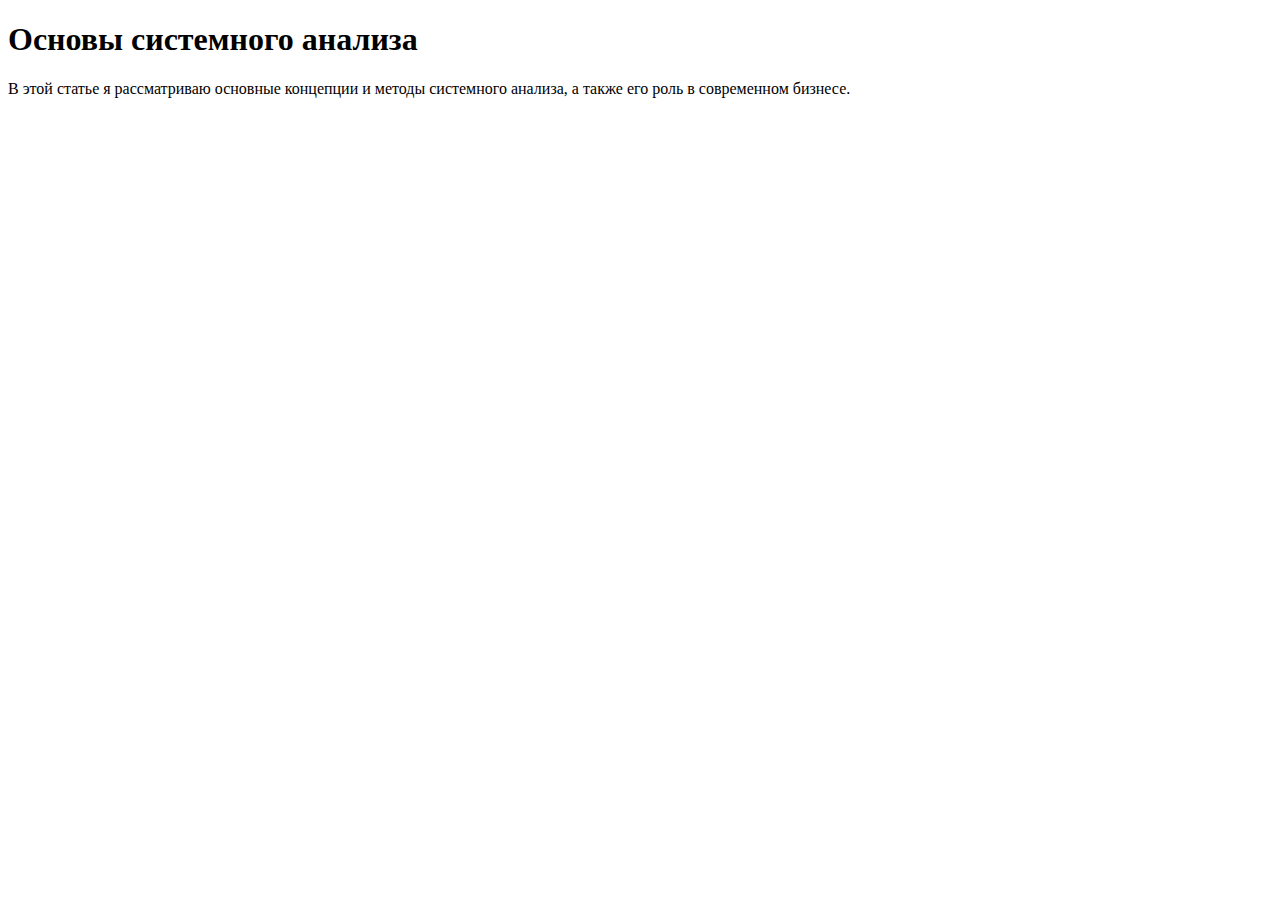
<file: article1.html>
<!DOCTYPE html>
<html lang="en">
<head>
    <meta charset="UTF-8">
    <meta name="viewport" content="width=device-width, initial-scale=1.0">
    <title>Статья 1: Основы системного анализа</title>
</head>
<body>
    <h1>Основы системного анализа</h1>
    <p>В этой статье я рассматриваю основные концепции и методы системного анализа, а также его роль в современном бизнесе.</p>
    <!-- Добавьте содержимое вашей статьи -->
</body>
</html>
</file>
